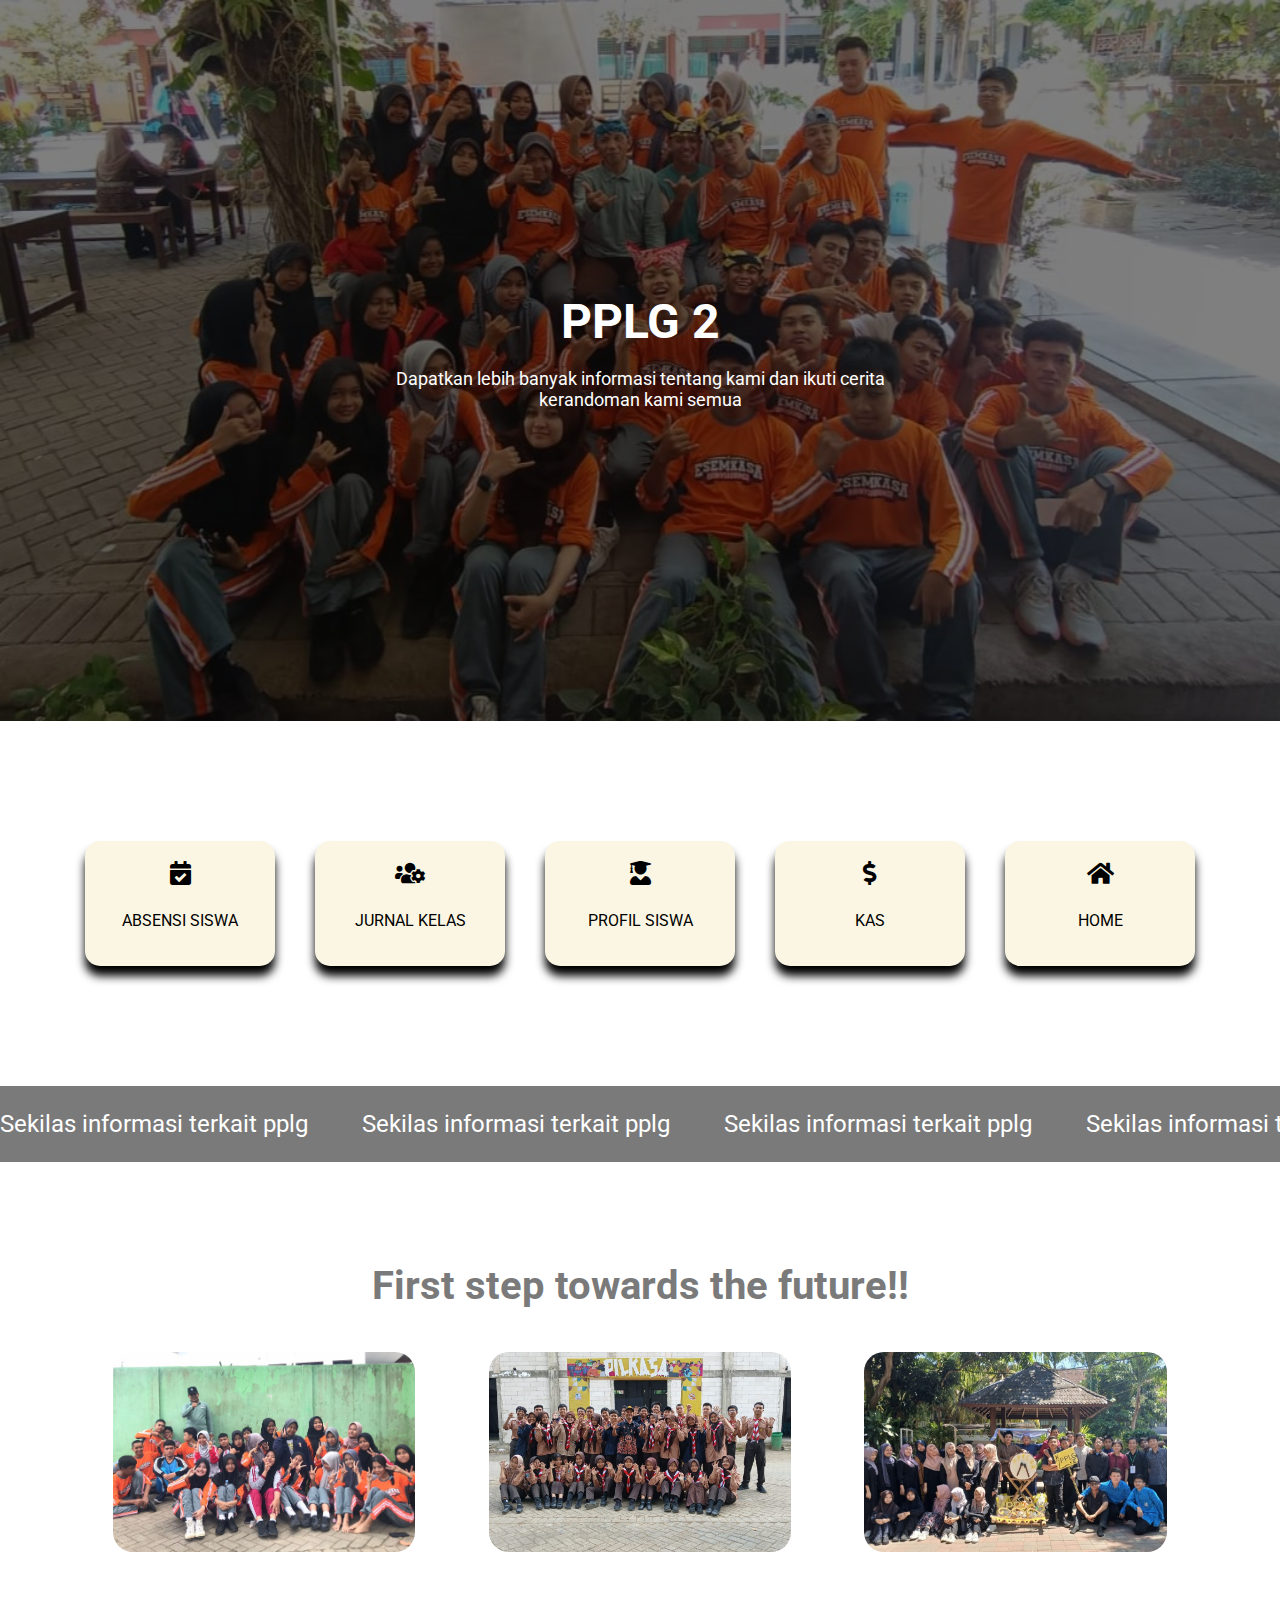
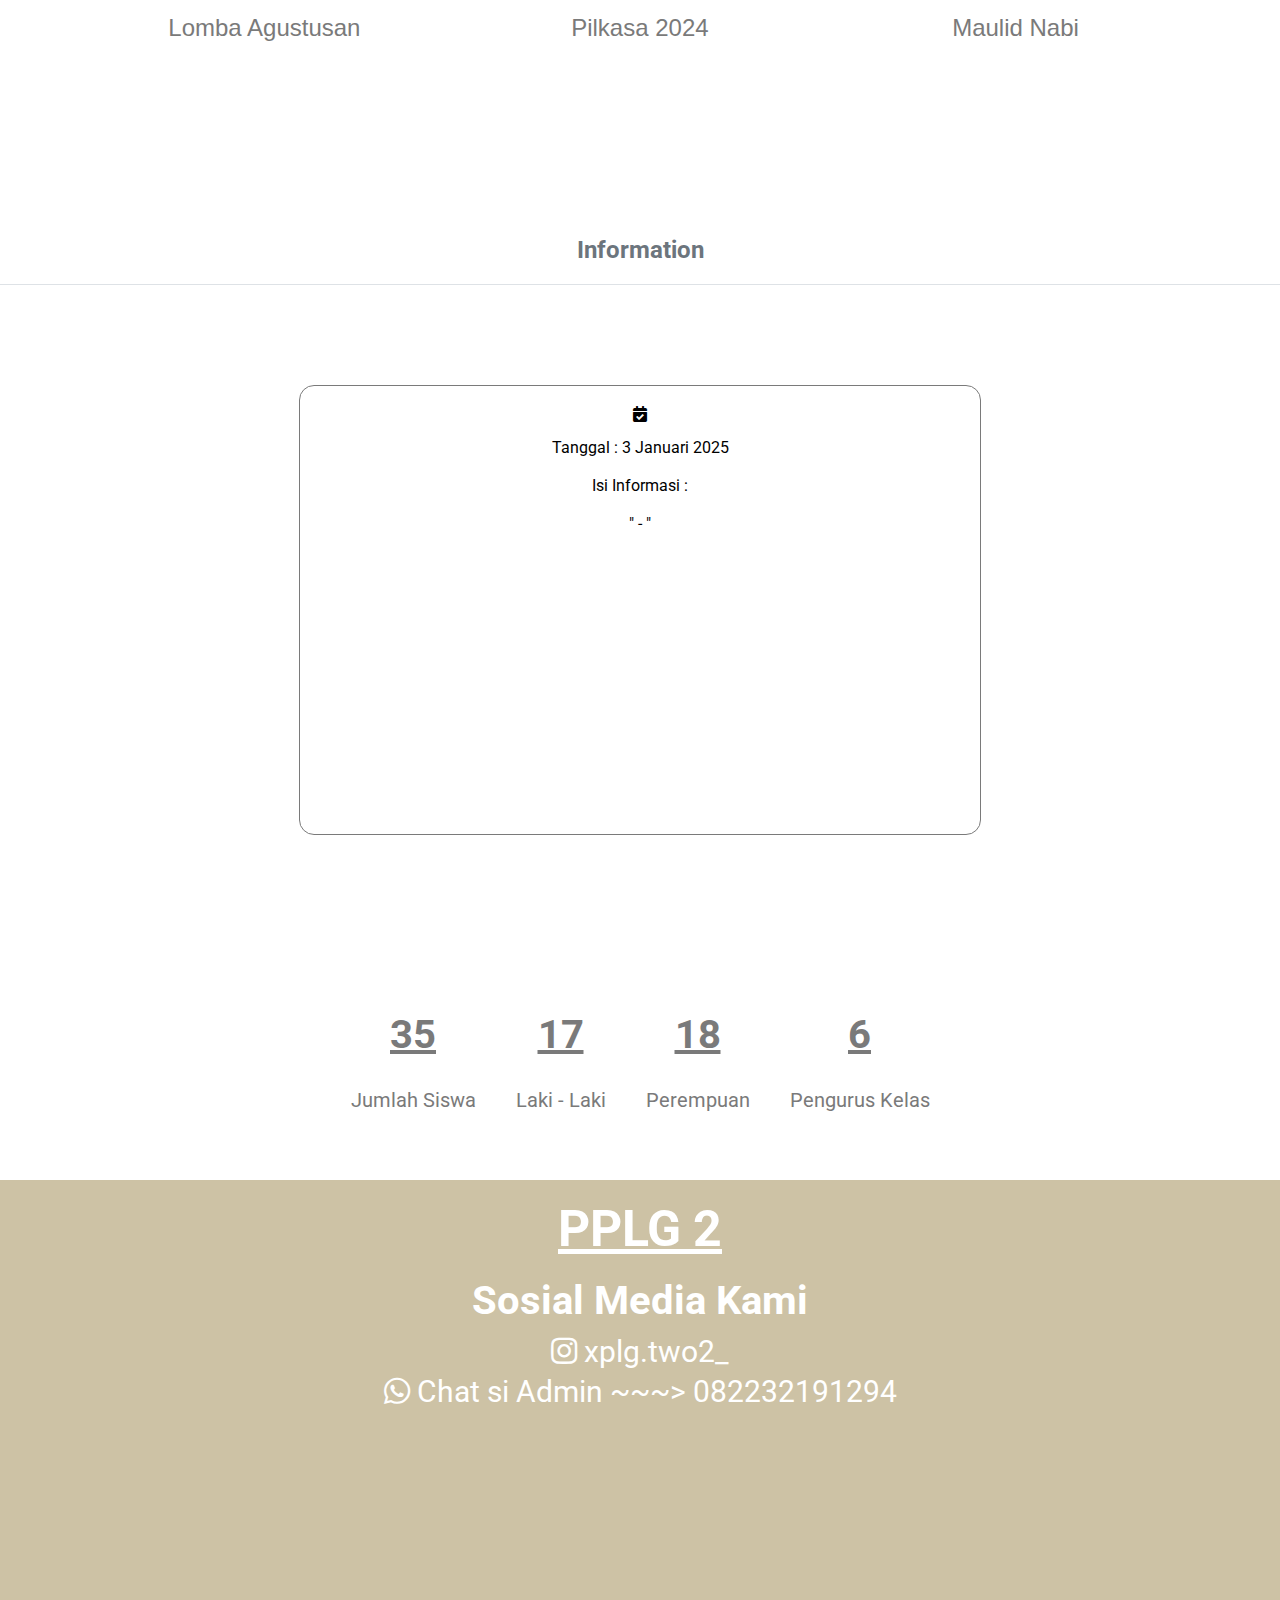
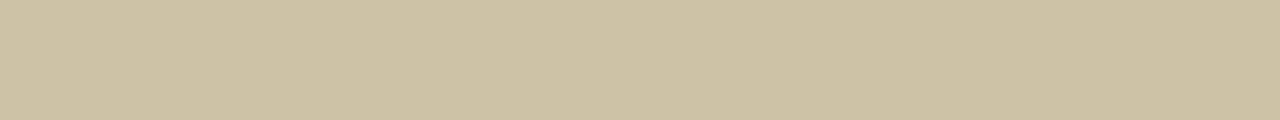
<file: index.html>
<html>
 <head>
  <title>
   PPLG 2
  </title>
  <link href="https://cdnjs.cloudflare.com/ajax/libs/font-awesome/5.15.3/css/all.min.css" rel="stylesheet"/>
  <link href="https://fonts.googleapis.com/css2?family=Roboto:wght@400;700&amp;display=swap" rel="stylesheet"/>
  <link rel="stylesheet" href="style.css">
 </head>
 <body>
  <div class="header">
   <img src="FOTO/wwww.jpg"/>
   <div class="overlay">
    <h1>
     PPLG 2
    </h1>
    <p>
     Dapatkan lebih banyak informasi tentang kami dan ikuti cerita
     <br>
     kerandoman kami semua
    </p>
   </div>
  </div>
  <div class="menu">
   <a href="absensi.html" class="item">
    <i class="fas fa-calendar-check">
    </i>
    <p>
     ABSENSI SISWA
    </p>
    </a>
   <a href="jurnal.html" class="item">
    <i class="fas fa-users-cog">
    </i>
    <p>
     JURNAL KELAS
    </p>
</a>
   <a href="profil.html" class="item">
    <i class="fas fa-user-graduate">
    </i>
    <p>
     PROFIL SISWA
    </p>
</a>
   <a href="kas.html" class="item">
    <i class="fas fa-dollar-sign">
    </i>
    <p>
     KAS
    </p>
</a>
<a href="" class="item">
  <i class="fas fa-home">
  </i>
  <p>
   HOME
  </p>
  </a>
  </div>
  <div class="jalan">
    <div class="jln">
        <p>Sekilas informasi terkait pplg</p>
        <p>Sekilas informasi terkait pplg</p>
        <p>Sekilas informasi terkait pplg</p>
        <p>Sekilas informasi terkait pplg</p>
        <p>Sekilas informasi terkait pplg</p>
    </div>
</div>
  <div class="highlight">
   <h2 class="kata2">
    First step towards the future!!
   </h2>
   <div class="kartu">
    <div class="card">
     <img height="200" src="FOTO/agustus.jpg" width="200"/>
     <p>
      <br/>
      Lomba Agustusan
     </p>
    </div>
    <div class="card">
     <img height="200" src="FOTO/pilkasa.jpg" width="200"/>
     <p>
      <br/>
      Pilkasa 2024
     </p>
    </div>
    <div class="card">
     <img height="200" src="FOTO/maulid.jpg" width="200"/>
     <p>
      <br/>
      Maulid Nabi
     </p>
    </div>
   </div>
  </div>
  <div class="informasi">
    <div class="judul">Information</div>
    <div class="update"></div>
    <div class="info">
    <a class="item">
      <i class="fas fa-calendar-check">
      </i>
      <p>
       Tanggal : 3 Januari 2025
       <br>
       <br>
       Isi Informasi : 
       <br>
       <br>
       " - "
      </p>
  </a>
</div>
</div>
  <div class="orang">
   <div class="org">
    <h3>
     35
    </h3>
    <p>
     Jumlah Siswa
    </p>
   </div>
   <div class="org">
    <h3>
     17
    </h3>
    <p>
     Laki - Laki
    </p>
   </div>
   <div class="org">
    <h3>
     18
    </h3>
    <p>
     Perempuan
    </p>
   </div>
   <div class="org">
    <h3>
     6
    </h3>
    <p>
     Pengurus Kelas
    </p>
   </div>
  </div>
  <div class="copyright">
   <h2>
    PPLG 2
   </h2>
   <br>
   <h3>Sosial Media Kami</h3>
   <div class="social">
    <p>
     <i class="fab fa-instagram">
     </i>
     xplg.two2_
    </p>
    <p>
     <i class="fab fa-whatsapp">
     </i>
     Chat si Admin ~~~> 082232191294
    </p>
   </div>
  </div>
 </body>
</html>
</file>
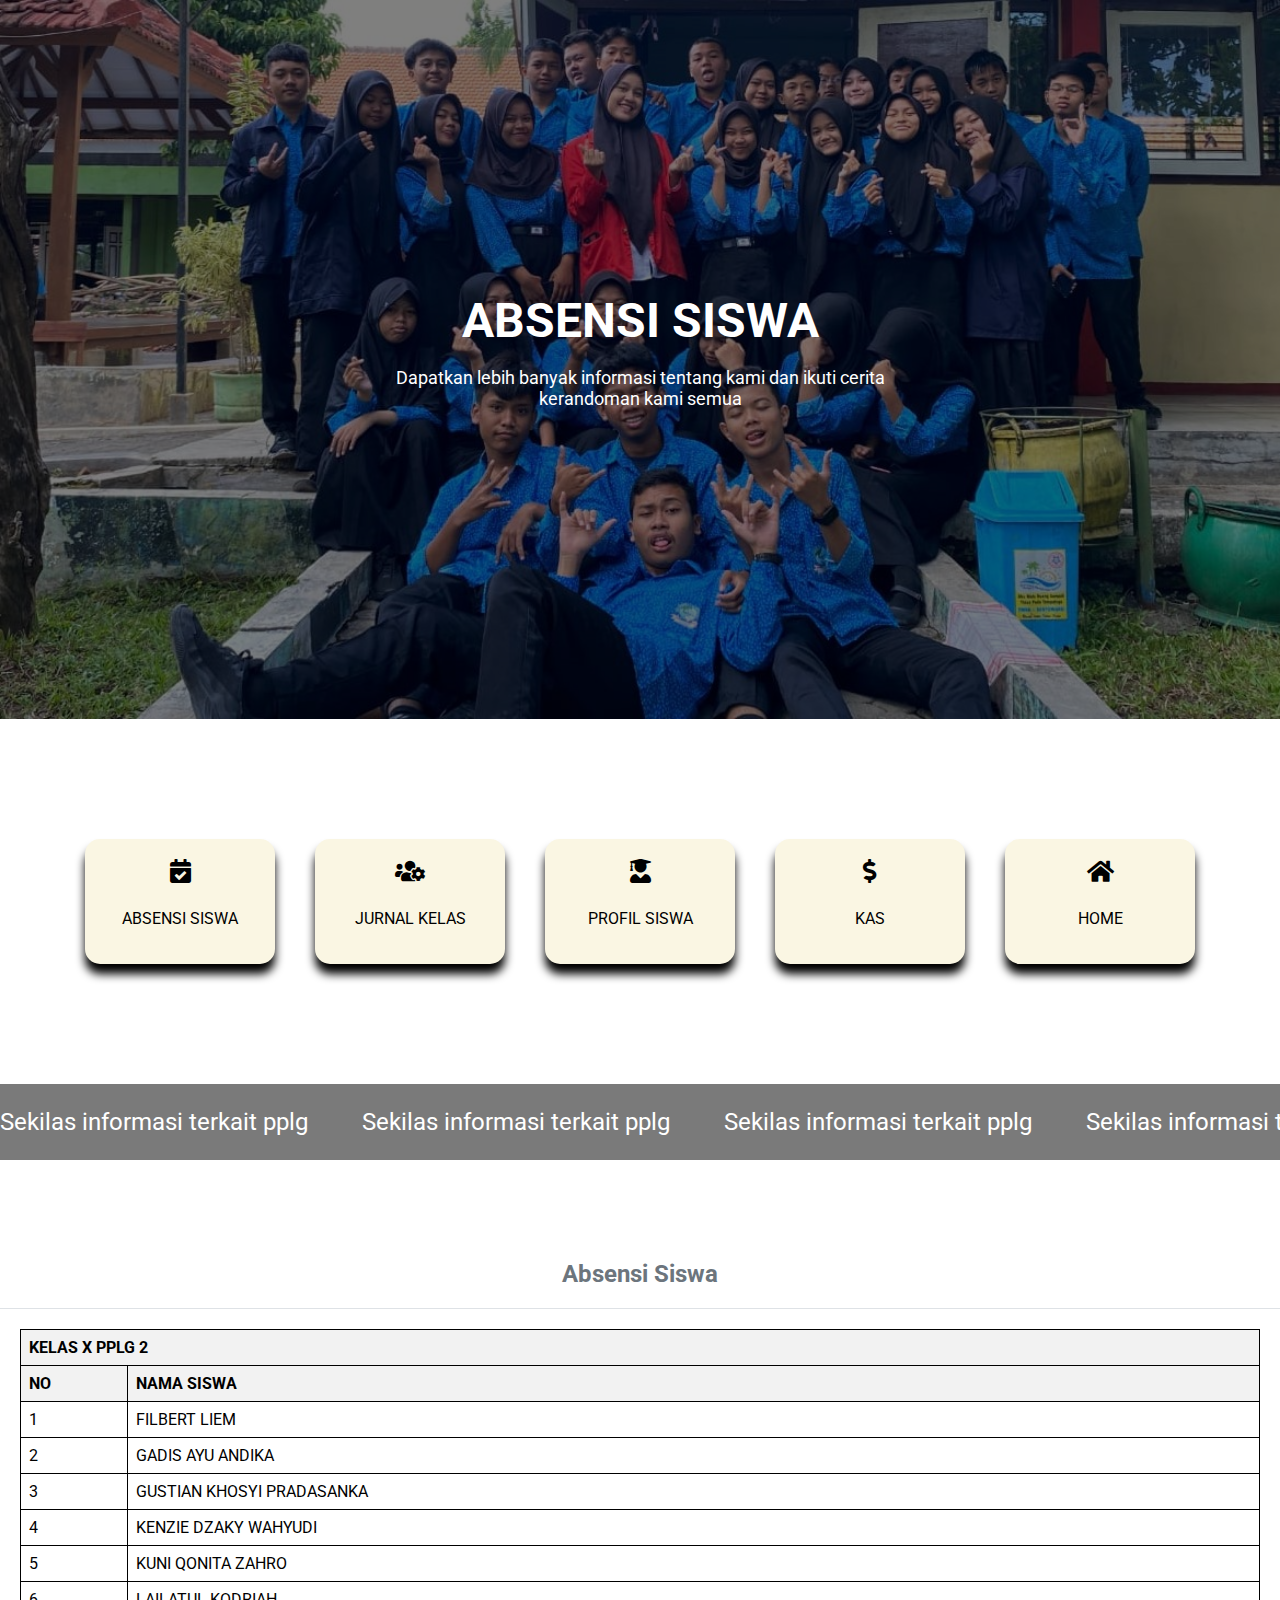
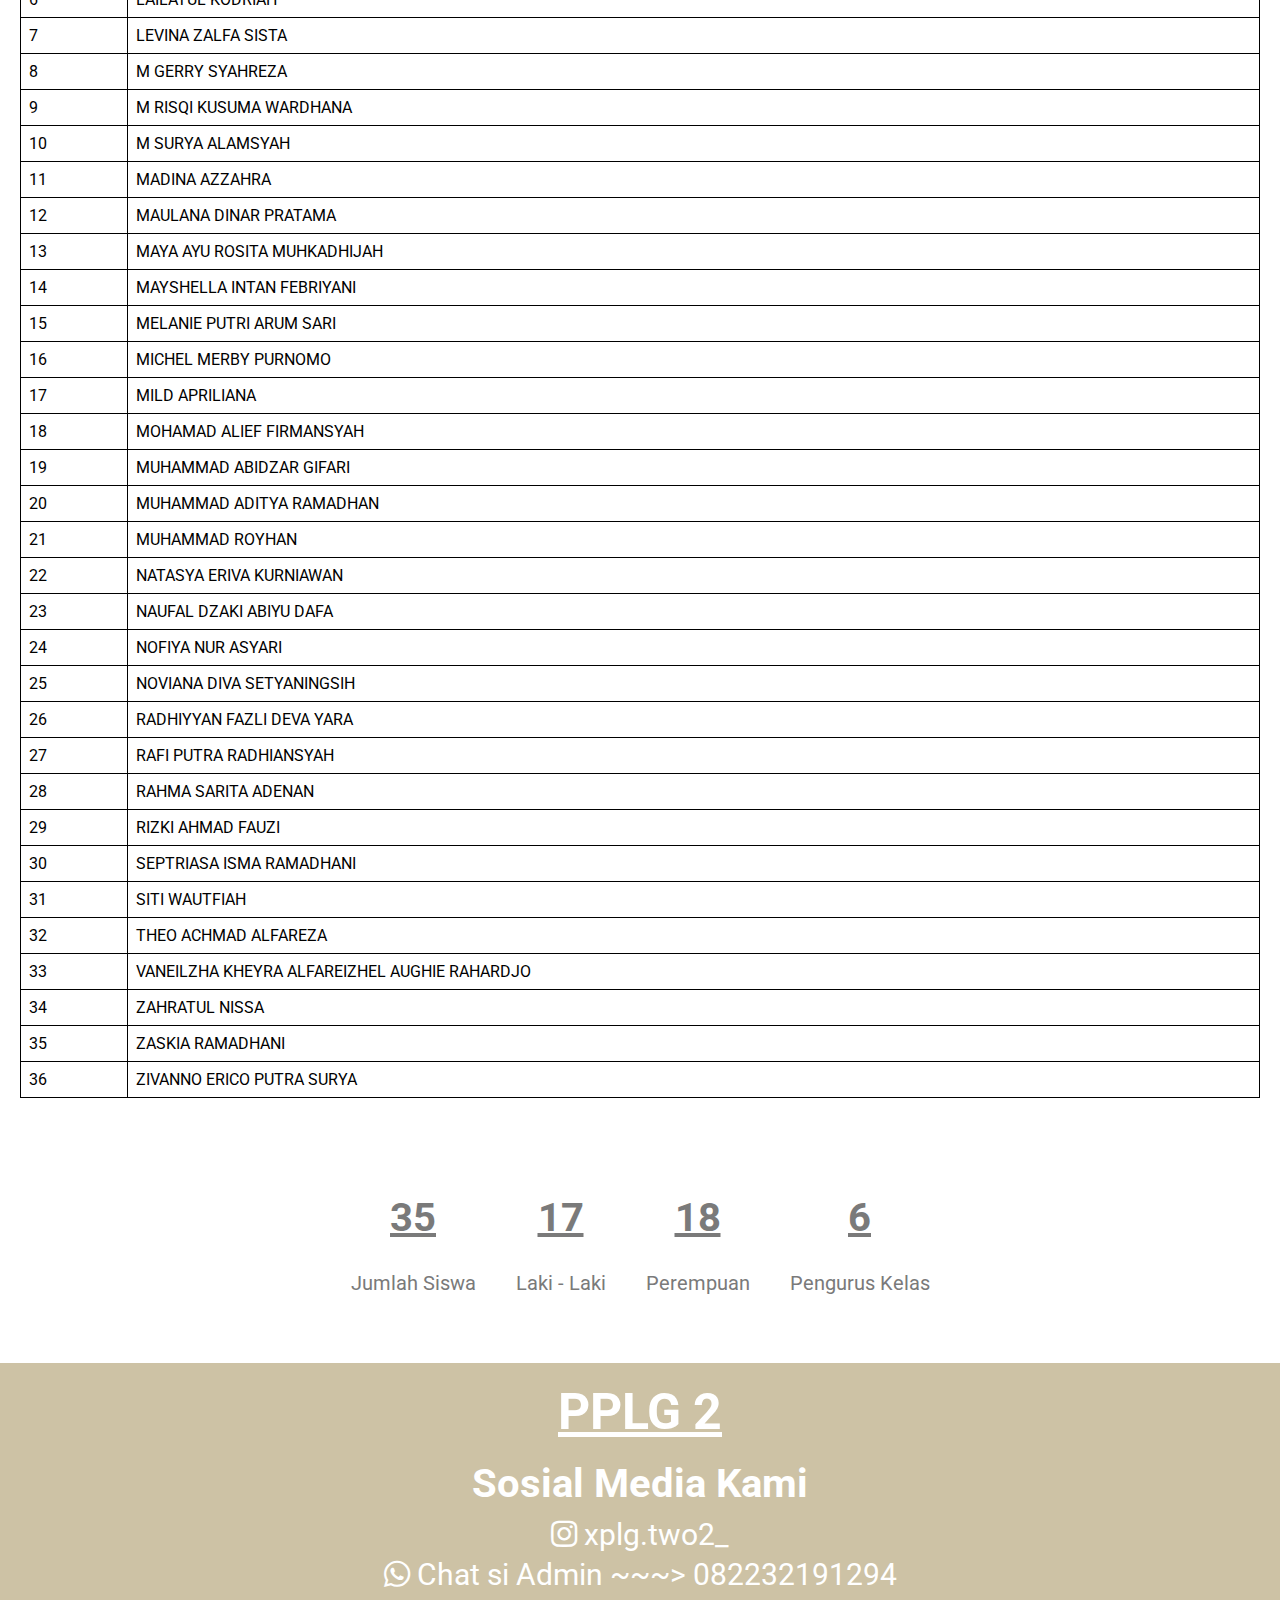
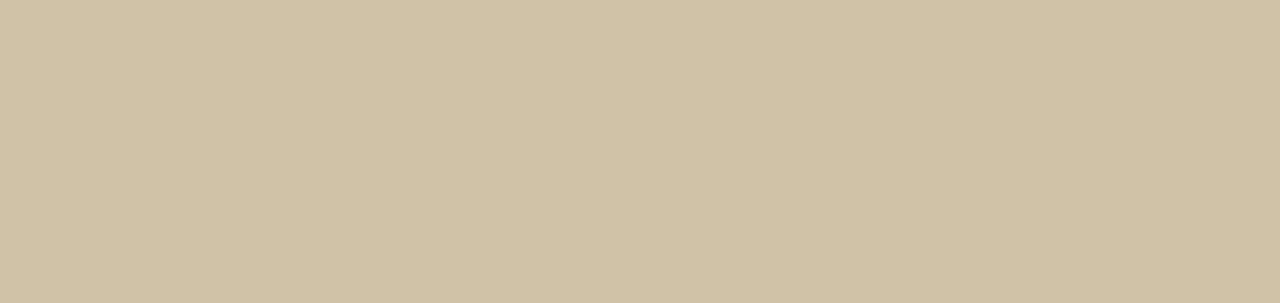
<file: absensi.html>
<html>
 <head>
  <title>
   ABSENSI
  </title>
  <link href="https://cdnjs.cloudflare.com/ajax/libs/font-awesome/5.15.3/css/all.min.css" rel="stylesheet"/>
  <link href="https://fonts.googleapis.com/css2?family=Roboto:wght@400;700&amp;display=swap" rel="stylesheet"/>
  <link rel="stylesheet" href="style.css">
 </head>
 <body>
  <div class="header">
   <img src="FOTO/ABSENSI.jpg"/>
   <div class="overlay">
    <h1>
     ABSENSI SISWA
    </h1>
    <p>
     Dapatkan lebih banyak informasi tentang kami dan ikuti cerita
     <br>
     kerandoman kami semua
    </p>
   </div>
  </div>
  <div class="menu">
   <a href="absensi.html" class="item">
    <i class="fas fa-calendar-check">
    </i>
    <p>
     ABSENSI SISWA
    </p>
</a>
   <a href="jurnal.html" class="item">
    <i class="fas fa-users-cog">
    </i>
    <p>
     JURNAL KELAS
    </p>
</a>
   <a href="profil.html" class="item">
    <i class="fas fa-user-graduate">
    </i>
    <p>
     PROFIL SISWA
    </p>
</a>
   <a href="kas.html" class="item">
    <i class="fas fa-dollar-sign">
    </i>
    <p>
     KAS
    </p>
</a>
<a href="index.html" class="item">
    <i class="fas fa-home">
    </i>
    <p>
     HOME
    </p>
    </a>
  </div>
  <div class="jalan">
    <div class="jln">
        <p>Sekilas informasi terkait pplg</p>
        <p>Sekilas informasi terkait pplg</p>
        <p>Sekilas informasi terkait pplg</p>
        <p>Sekilas informasi terkait pplg</p>
        <p>Sekilas informasi terkait pplg</p>
    </div>
</div>
<div class="informasi">
    <div class="judul">Absensi Siswa</div>
    <div class="update"></div>
    <div class="tabel-absen">
        <table class="tabel-isi">
            <thead>
                <tr>
                    <th colspan="2">KELAS X PPLG 2</th>
                </tr>
                <tr>
                    <th>NO</th>
                    <th>NAMA SISWA</th>
                </tr>
            </thead>
            <tbody>
                <tr>
                    <td>1</td>
                    <td>FILBERT LIEM</td>
                </tr>
                <tr>
                    <td>2</td>
                    <td>GADIS AYU ANDIKA</td>
                </tr>
                <tr>
                    <td>3</td>
                    <td>GUSTIAN KHOSYI PRADASANKA</td>
                </tr>
                <tr>
                    <td>4</td>
                    <td>KENZIE DZAKY WAHYUDI</td>
                </tr>
                <tr>
                    <td>5</td>
                    <td>KUNI QONITA ZAHRO</td>
                </tr>
                <tr>
                    <td>6</td>
                    <td>LAILATUL KODRIAH</td>
                </tr>
                <tr>
                    <td>7</td>
                    <td>LEVINA ZALFA SISTA</td>
                </tr>
                <tr>
                    <td>8</td>
                    <td>M GERRY SYAHREZA</td>
                </tr>
                <tr>
                    <td>9</td>
                    <td>M RISQI KUSUMA WARDHANA</td>
                </tr>
                <tr>
                    <td>10</td>
                    <td>M SURYA ALAMSYAH</td>
                </tr>
                <tr>
                    <td>11</td>
                    <td>MADINA AZZAHRA</td>
                </tr>
                <tr>
                    <td>12</td>
                    <td>MAULANA DINAR PRATAMA</td>
                </tr>
                <tr>
                    <td>13</td>
                    <td>MAYA AYU ROSITA MUHKADHIJAH</td>
                </tr>
                <tr>
                    <td>14</td>
                    <td>MAYSHELLA INTAN FEBRIYANI</td>
                </tr>
                <tr>
                    <td>15</td>
                    <td>MELANIE PUTRI ARUM SARI</td>
                </tr>
                <tr>
                    <td>16</td>
                    <td>MICHEL MERBY PURNOMO</td>
                </tr>
                <tr>
                    <td>17</td>
                    <td>MILD APRILIANA</td>
                </tr>
                <tr>
                    <td>18</td>
                    <td>MOHAMAD ALIEF FIRMANSYAH</td>
                </tr>
                <tr>
                    <td>19</td>
                    <td>MUHAMMAD ABIDZAR GIFARI</td>
                </tr>
                <tr>
                    <td>20</td>
                    <td>MUHAMMAD ADITYA RAMADHAN</td>
                </tr>
                <tr>
                    <td>21</td>
                    <td>MUHAMMAD ROYHAN</td>
                </tr>
                <tr>
                    <td>22</td>
                    <td>NATASYA ERIVA KURNIAWAN</td>
                </tr>
                <tr>
                    <td>23</td>
                    <td>NAUFAL DZAKI ABIYU DAFA</td>
                </tr>
                <tr>
                    <td>24</td>
                    <td>NOFIYA NUR ASYARI</td>
                </tr>
                <tr>
                    <td>25</td>
                    <td>NOVIANA DIVA SETYANINGSIH</td>
                </tr>
                <tr>
                    <td>26</td>
                    <td>RADHIYYAN FAZLI DEVA YARA</td>
                </tr>
                <tr>
                    <td>27</td>
                    <td>RAFI PUTRA RADHIANSYAH</td>
                </tr>
                <tr>
                    <td>28</td>
                    <td>RAHMA SARITA ADENAN</td>
                </tr>
                <tr>
                    <td>29</td>
                    <td>RIZKI AHMAD FAUZI</td>
                </tr>
                <tr>
                    <td>30</td>
                    <td>SEPTRIASA ISMA RAMADHANI</td>
                </tr>
                <tr>
                    <td>31</td>
                    <td>SITI WAUTFIAH</td>
                </tr>
                <tr>
                    <td>32</td>
                    <td>THEO ACHMAD ALFAREZA</td>
                </tr>
                <tr>
                    <td>33</td>
                    <td>VANEILZHA KHEYRA ALFAREIZHEL AUGHIE RAHARDJO</td>
                </tr>
                <tr>
                    <td>34</td>
                    <td>ZAHRATUL NISSA</td>
                </tr>
                <tr>
                    <td>35</td>
                    <td>ZASKIA RAMADHANI</td>
                </tr>
                <tr>
                    <td>36</td>
                    <td>ZIVANNO ERICO PUTRA SURYA</td>
                </tr>
            </tbody>
        </table>
      </div>
</div>
</div>
  <div class="orang">
   <div class="org">
    <h3>
     35
    </h3>
    <p>
     Jumlah Siswa
    </p>
   </div>
   <div class="org">
    <h3>
     17
    </h3>
    <p>
     Laki - Laki
    </p>
   </div>
   <div class="org">
    <h3>
     18
    </h3>
    <p>
     Perempuan
    </p>
   </div>
   <div class="org">
    <h3>
     6
    </h3>
    <p>
     Pengurus Kelas
    </p>
   </div>
  </div>
  <div class="copyright">
   <h2>
    PPLG 2
   </h2>
   <br>
   <h3>Sosial Media Kami</h3>
   <div class="social">
    <p>
     <i class="fab fa-instagram">
     </i>
     xplg.two2_
    </p>
    <p>
     <i class="fab fa-whatsapp">
     </i>
     Chat si Admin ~~~> 082232191294
    </p>
   </div>
  </div>
 </body>
</html>
</file>
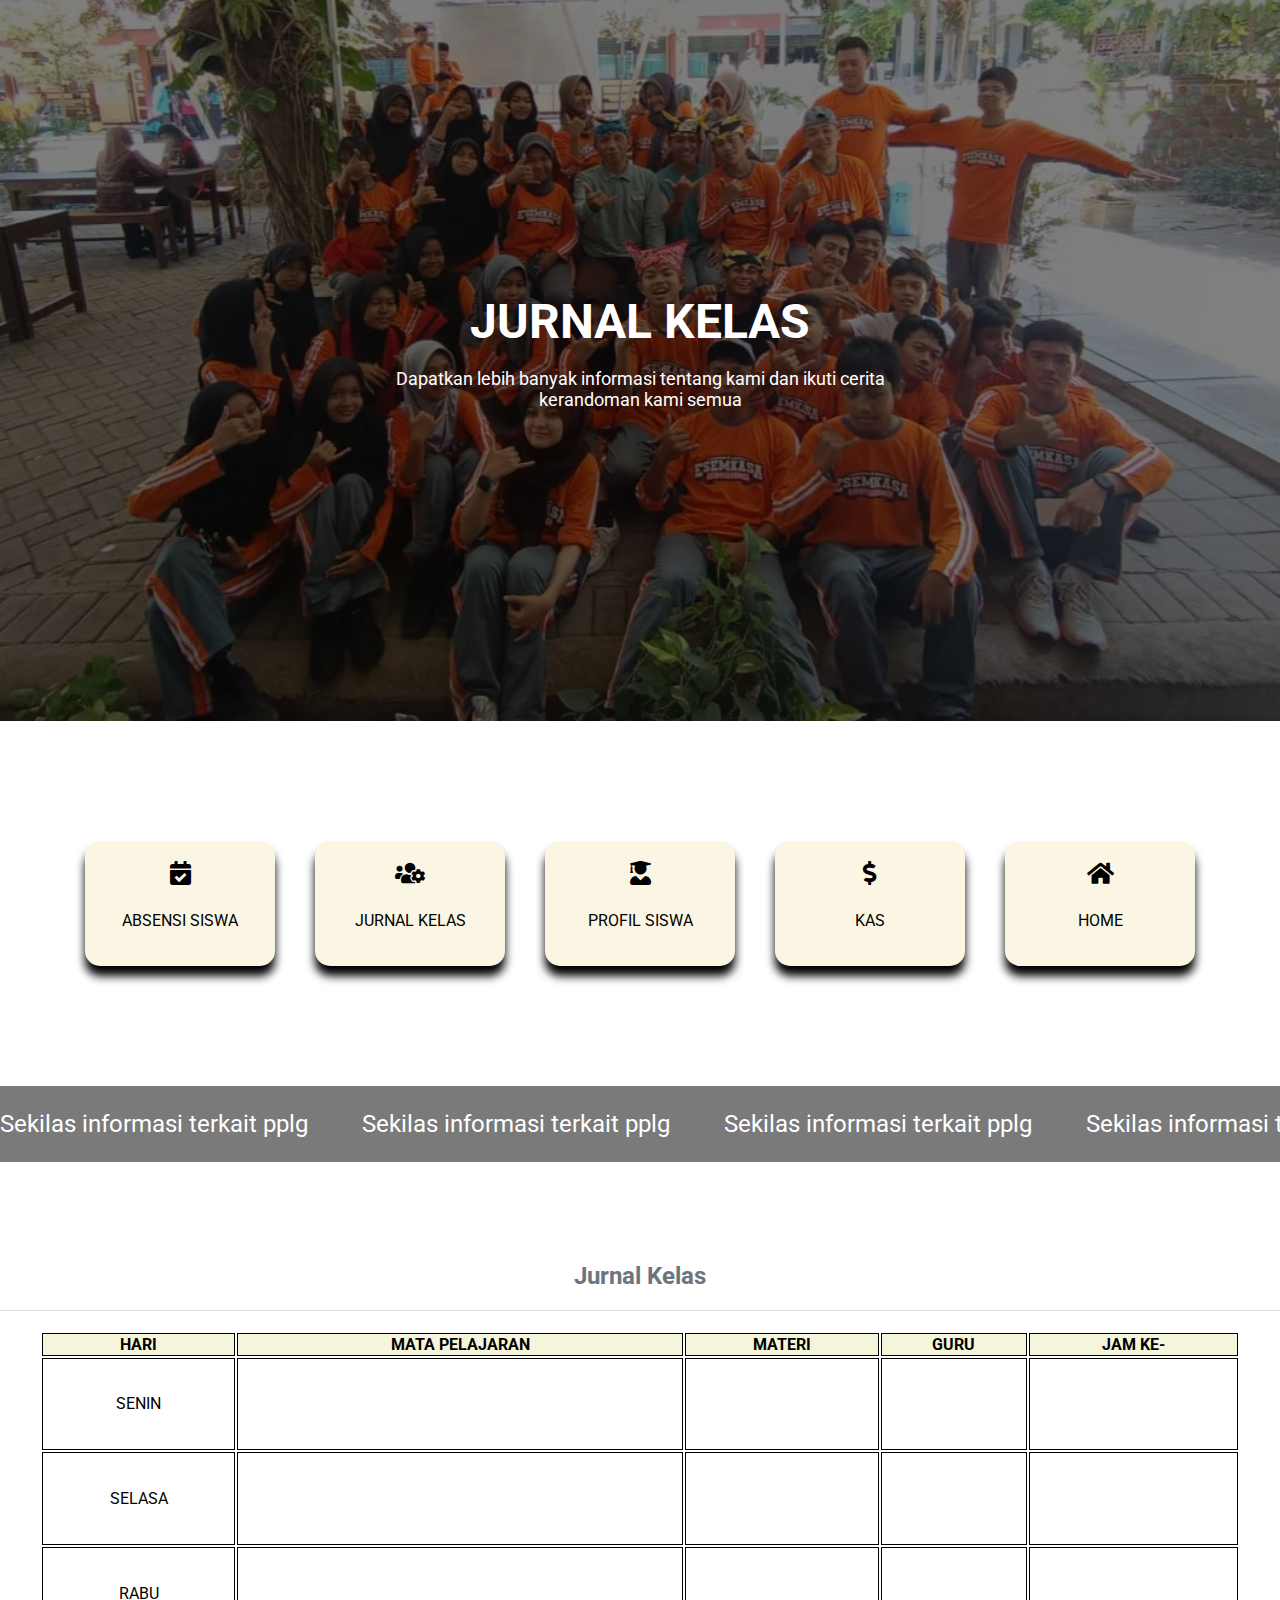
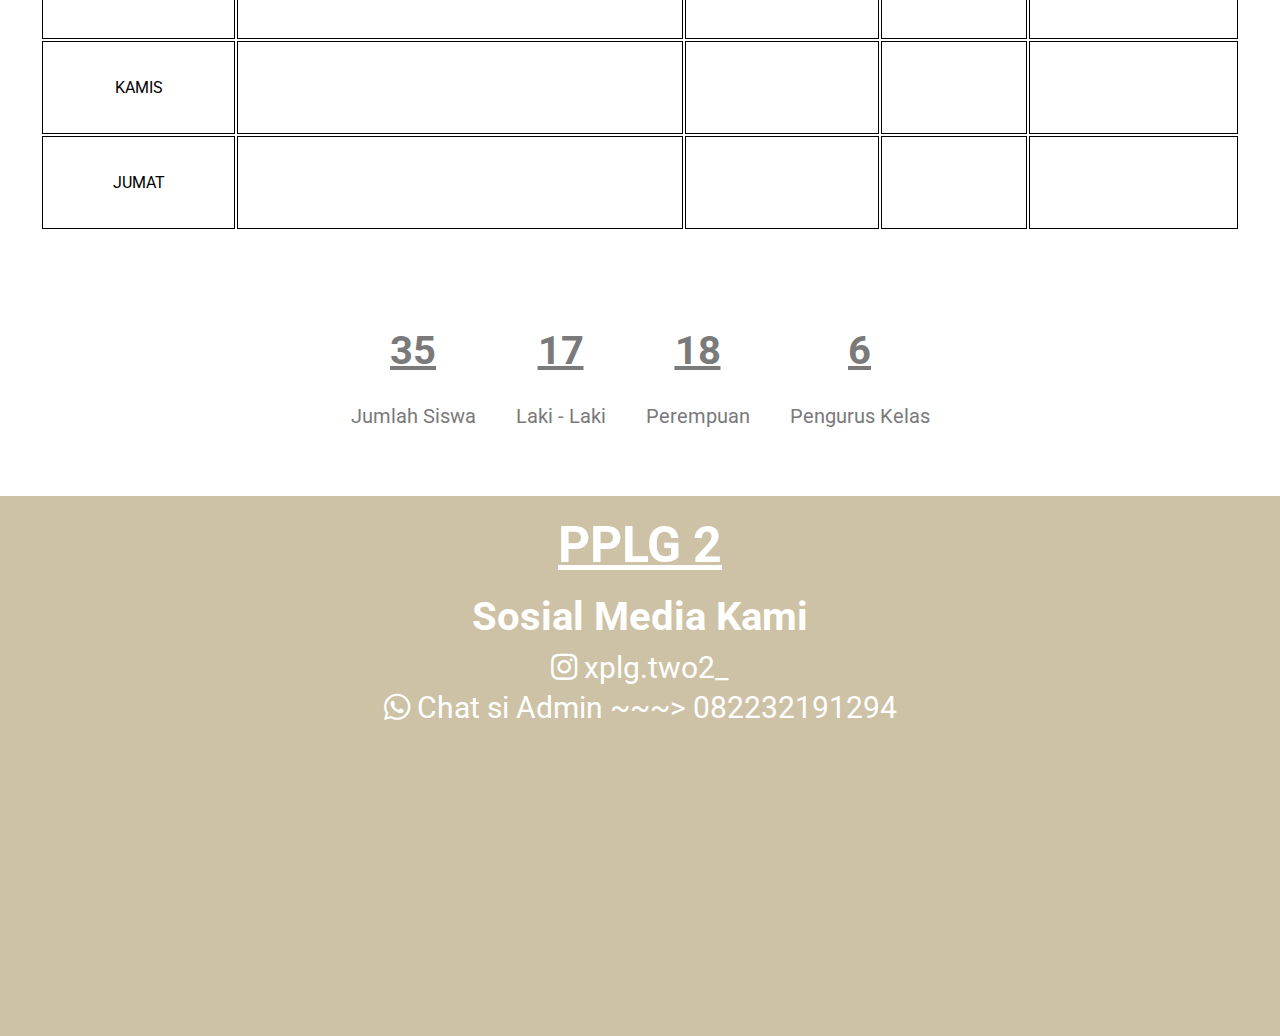
<file: jurnal.html>
<html>
 <head>
  <title>
   PPLG 2
  </title>
  <link href="https://cdnjs.cloudflare.com/ajax/libs/font-awesome/5.15.3/css/all.min.css" rel="stylesheet"/>
  <link href="https://fonts.googleapis.com/css2?family=Roboto:wght@400;700&amp;display=swap" rel="stylesheet"/>
  <link rel="stylesheet" href="style.css">
 </head>
 <body>
  <div class="header">
   <img src="FOTO/wwww.jpg"/>
   <div class="overlay">
    <h1>
     JURNAL KELAS
    </h1>
    <p>
     Dapatkan lebih banyak informasi tentang kami dan ikuti cerita
     <br>
     kerandoman kami semua
    </p>
   </div>
  </div>
  <div class="menu">
   <a href="absensi.html" class="item">
    <i class="fas fa-calendar-check">
    </i>
    <p>
     ABSENSI SISWA
    </p>
</a>
   <a href="jurnal.html" class="item">
    <i class="fas fa-users-cog">
    </i>
    <p>
     JURNAL KELAS
    </p>
</a>
   <a href="profil.html" class="item">
    <i class="fas fa-user-graduate">
    </i>
    <p>
     PROFIL SISWA
    </p>
</a>
   <a href="kas.html" class="item">
    <i class="fas fa-dollar-sign">
    </i>
    <p>
     KAS
    </p>
</a>
<a href="index.html" class="item">
    <i class="fas fa-home">
    </i>
    <p>
     HOME
    </p>
    </a>
  </div>
  <div class="jalan">
    <div class="jln">
        <p>Sekilas informasi terkait pplg</p>
        <p>Sekilas informasi terkait pplg</p>
        <p>Sekilas informasi terkait pplg</p>
        <p>Sekilas informasi terkait pplg</p>
        <p>Sekilas informasi terkait pplg</p>
    </div>
</div>
<div class="informasi">
    <div class="judul">Jurnal Kelas</div>
    <div class="update"></div>
        <div class="table-container">
            <table class="table table-bordered">
                <thead>
                    <tr>
                        <th>HARI</th>
                        <th>MATA PELAJARAN</th>
                        <th>MATERI</th>
                        <th>GURU</th>
                        <th>JAM KE-</th>
                    </tr>
                </thead>
                <tbody>
                    <tr>
                        <td><p>SENIN</p></td>
                        <td></td>
                        <td></td>
                        <td></td>
                        <td></td>
                    </tr>
                    <tr>
                        <td>SELASA</td>
                        <td></td>
                        <td></td>
                        <td></td>
                        <td></td>
                    </tr>
                    <tr>
                        <td>RABU</td>
                        <td></td>
                        <td></td>
                        <td></td>
                        <td></td>
                    </tr>
                    <tr>
                        <td>KAMIS</td>
                        <td></td>
                        <td></td>
                        <td></td>
                        <td></td>
                    </tr>
                    <tr>
                        <td>JUMAT</td>
                        <td></td>
                        <td></td>
                        <td></td>
                        <td></td>
                    </tr>
                </tbody>
            </table>
        </div>
</div>
</div>
  <div class="orang">
   <div class="org">
    <h3>
     35
    </h3>
    <p>
     Jumlah Siswa
    </p>
   </div>
   <div class="org">
    <h3>
     17
    </h3>
    <p>
     Laki - Laki
    </p>
   </div>
   <div class="org">
    <h3>
     18
    </h3>
    <p>
     Perempuan
    </p>
   </div>
   <div class="org">
    <h3>
     6
    </h3>
    <p>
     Pengurus Kelas
    </p>
   </div>
  </div>
  <div class="copyright">
   <h2>
    PPLG 2
   </h2>
   <br>
   <h3>Sosial Media Kami</h3>
   <div class="social">
    <p>
     <i class="fab fa-instagram">
     </i>
     xplg.two2_
    </p>
    <p>
     <i class="fab fa-whatsapp">
     </i>
     Chat si Admin ~~~> 082232191294
    </p>
   </div>
  </div>
 </body>
</html>
</file>
<file: style.css>
/*INI HOME*/

body {
    font-family: 'Roboto', sans-serif;
    margin: 0;
    padding: 0;
    background-color: #ffffff;
}

.header {
    position: relative;
    text-align: center;
    color: white;
}
.header img {
    width: 100%;
    height: auto;
}
.header .overlay {
    position: absolute;
    top: 0;
    left: 0;
    right: 0;
    bottom: 0;
    background: rgba(0, 0, 0, 0.5);
    display: flex;
    flex-direction: column;
    justify-content: center;
    align-items: center;
}
.header h1 {
    font-size: 48px;
    margin: 0;
}
.header p {
    font-size: 18px;
}

.menu {
    display: flex;
    flex-wrap: wrap;
    justify-content: center;
    margin: 100px 0;
    object-fit: cover;
}
.menu .item {
    background-color: #FAF6E3;
    border-radius: 15px;
    padding: 20px;
    margin: 20px;
    text-align: center;
    width: 150px;
    box-shadow: black 0 10px 10px;
}
.menu .item i {
    font-size: 24px;
    margin-bottom: 10px;
}

.highlight {
    text-align: center;
    margin-bottom: 150px;
}
.highlight h2 {
    color: #d4a373;
    font-size: 50px;
}
.highlight .kata2 {
    color: #7a7a7a;
    font-size: 40px;
}
.highlight .kartu {
    flex-wrap: wrap;
    display: flex;
    justify-content: center;
    margin-top: 20px;
}
.card {
    flex-shrink: 0;
    margin: 10px;
}

.highlight .card img {
    width: 85%;
    border-radius: 20px;
    object-fit: cover;
}
.highlight .card p {
    padding: 10px;
    font-size: 24px;
    color: #7a7a7a;
    font-family: 'Gill Sans', 'Gill Sans MT', Calibri, 'Trebuchet MS', sans-serif;
}

.orang {
    display: flex;
    justify-content: center;
    padding: 20px 0;
    margin: 40px 0;
    color: #7a7a7a;
    line-height: 2;
}
.orang .org {
    text-align: center;
    margin: 0 20px;
}
.orang .org h3 {
    margin: 0;
    font-size: 40px;
    text-decoration: underline;
}
.orang .org p {
    margin: 5px 0 0;
    font-size: 20px;
}

.kata {
    text-align: center;
    margin: 40px 0;
}
.kata h2 {
    font-size: 50px;
    color: #7a7a7a;
}
.kata .images {
    display: flex;
    justify-content: center;
    margin-top: 20px;
}
.kata .image {
    background-color: white;
    border-radius: 10px;
    margin: 0 10px;
    width: 200px;
    box-shadow: 0 0 10px rgba(0, 0, 0, 0.1);
}
.kata .image img {
    width: 100%;
    border-top-left-radius: 10px;
    border-top-right-radius: 10px;
}
.kata .image p {
    padding: 10px;
    font-size: 14px;
}

.copyright {
    background-color: #CDC2A5;
    padding: 20px;
    text-align: center;
    height: 500px;
    color: white;
}
.copyright h2 {
    margin: 0;
    font-size: 50px;
    text-decoration: underline;
}
.copyright h3 {
    margin: 0;
    font-size: 40px;
}
.copyright .social {
    margin-top: 10px;
}
.copyright .social p {
    margin: 5px 0;
    font-size: 30px;
}

.menu a {
    text-decoration: none;
    color: black;
}

.lebih {
    text-align: center;
    margin: 20px 0;
}
.lebih button {
    background-color: #7a7a7a;
    color: #ffffff;
    border: none;
    padding: 10px 20px;
    border-radius: 25px;
    cursor: pointer;
    font-size: 30px;
}

mark {
    color: #7a7a7a;
    background-color: #ffffff;
    font-size: 20px;
    font-family: 'Lucida Sans', 'Lucida Sans Regular', 'Lucida Grande', 'Lucida Sans Unicode', Geneva, Verdana, sans-serif;
}

.jalan {
    display: flex;
    justify-content: center;
    align-items: center;
    overflow: hidden;
    margin-bottom: 100px;
}

/* Animasi teks berjalan */
.jln {
    white-space: nowrap;
    overflow: hidden;
    width: 100%;
    background-color: #7a7a7a;
}

.jln p {
    display: inline-block;
    animation: scroll-text 15s linear infinite;
    font-size: 24px;
    color: #ffffff;
    margin-right: 50px;
}

@keyframes scroll-text {
    0% {
        transform: translateX(-600%);
    }
    100% {
        transform: translateX(700%);
    }
}

.informasi {
    margin-top: 50px;
    background-color: rgb(255, 255, 255);
    overflow: hidden;
}
.judul {
    text-align: center;
    font-size: 24px;
    font-weight: bold;
    color: #6c757d;
    margin-bottom: 20px;
}
.update {
    border-top: 1px solid #dee2e6;
    margin-bottom: 20px;
}
.info {
    display: flex;
    justify-content: center;
    margin: 100px 0;
    object-fit: cover;
    height: 50%;
    animation: scroll-info 15s linear infinite;
    overflow: hidden;
}
.info .item {
    background-color: #ffffff;
    border-radius: 15px;
    padding: 20px;
    margin: 0 20px;
    text-align: center;
    width: 50%;
    border: 1px solid #7a7a7a;
}
@keyframes scroll-info {
    0% {
        transform: translateX(-80%);
    }
    100% {
        transform: translateX(80%);
    }
}



/*INI ABSENSI*/

.tabel-absen {
    margin: 20px;
}

.tabel-isi {
    width: 100%;
    border-collapse: collapse;
}

.tabel-isi th, .tabel-isi td {
    border: 1px solid black;
    padding: 8px;
    text-align: left;
}

.tabel-isi th {
    background-color: #f2f2f2;
}



/*INI JURNAL*/

.table-container {
    margin: 20px;
}
.table {
    width: 100%;
    height: 500px;
    max-width: 1200px;
    margin: auto;
}
.table th, .table td {
    border: 1px solid black;
    text-align: center;
    vertical-align: middle;
}
.table th {
    background-color: #f5f5dc;
}
</file>
